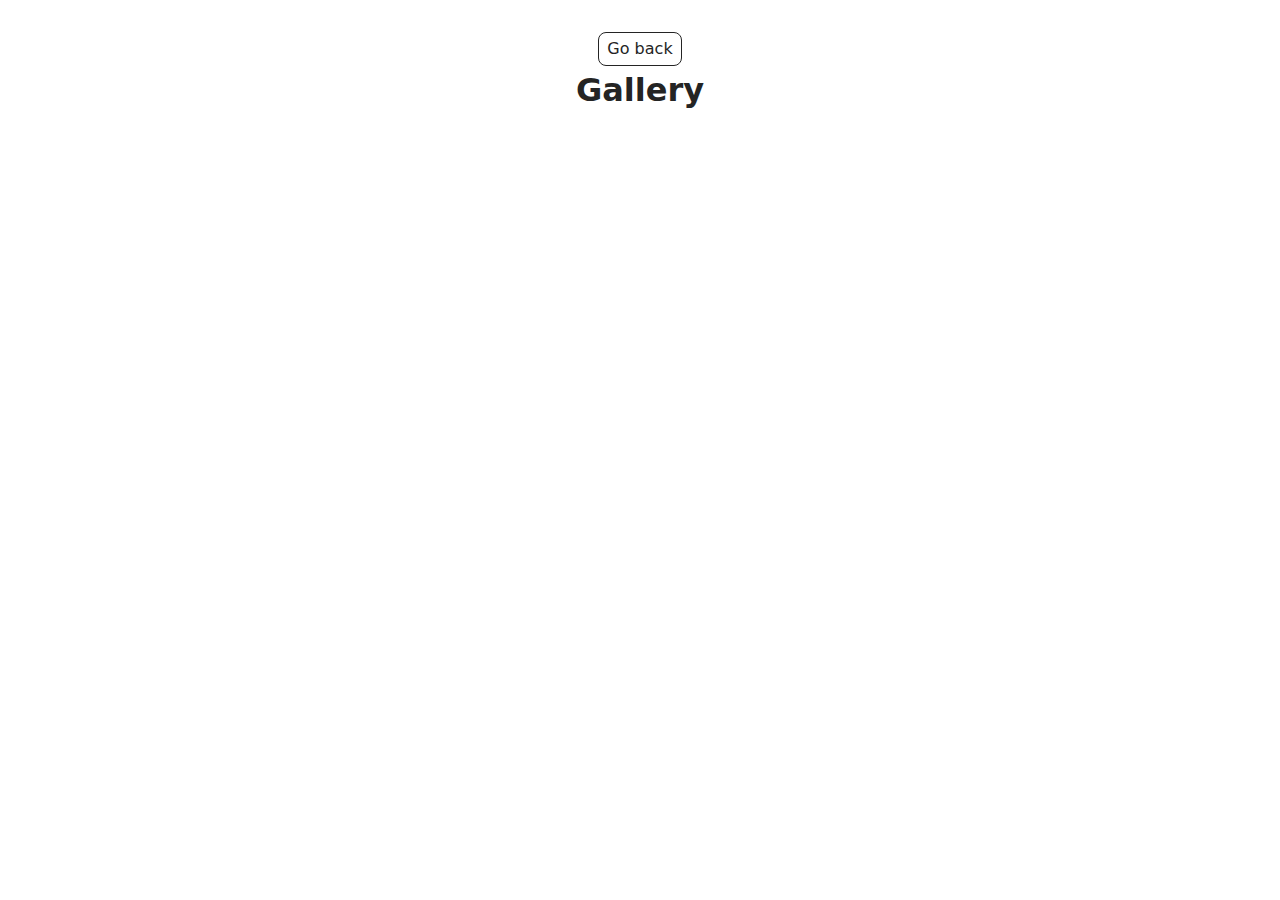
<file: src/1-gallery.html>
<!DOCTYPE html>
<html lang="en">
  <head>
    <meta charset="UTF-8" />
    <meta http-equiv="X-UA-Compatible" content="IE=edge" />
    <meta name="viewport" content="width=device-width, initial-scale=1.0" />
    <title>Gallery</title>
    <link rel="stylesheet" href="./css/styles.css" />
  </head>
  <body>
    <main>
      <div class="container">
        <a class="back-link" href="./index.html">Go back</a>
        <h1 class="main-title">Gallery</h1>
      </div>
    </main>
    <script type="module" src="./js/1-gallery.js"></script>
  </body>
</html>
</file>
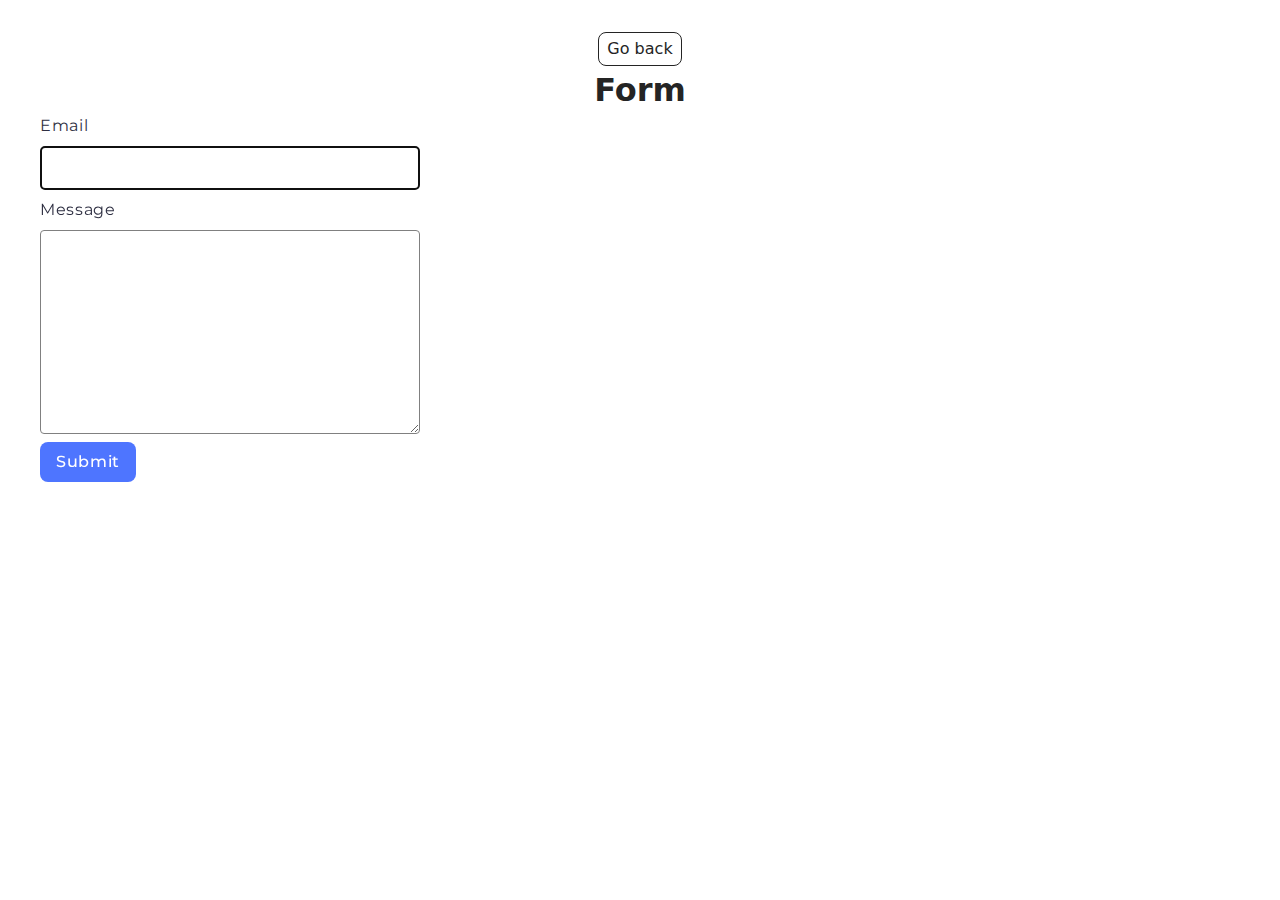
<file: src/2-form.html>
<!DOCTYPE html>
<html lang="en">
  <head>
    <meta charset="UTF-8" />
    <meta http-equiv="X-UA-Compatible" content="IE=edge" />
    <meta name="viewport" content="width=device-width, initial-scale=1.0" />
    <title>Form</title>
    <link
      href="https://fonts.googleapis.com/css2?family=Montserrat:ital,wght@0,100..900;1,100..900&display=swap"
      rel="stylesheet"
    />
    <link rel="stylesheet" href="./css/styles.css" />
  </head>
  <body>
    <main>
      <div class="container">
        <a class="back-link" href="./index.html">Go back</a>
        <h1 class="main-title">Form</h1>
        <form class="feedback-form" autocomplete="off">
          <label>
            Email
            <input type="email" name="email" autofocus />
          </label>
          <label>
            Message
            <textarea name="message" rows="8"></textarea>
          </label>
          <button type="submit">Submit</button>
        </form>
      </div>
    </main>
    <script type="module" src="./js/2-form.js"></script>
  </body>
</html>
</file>
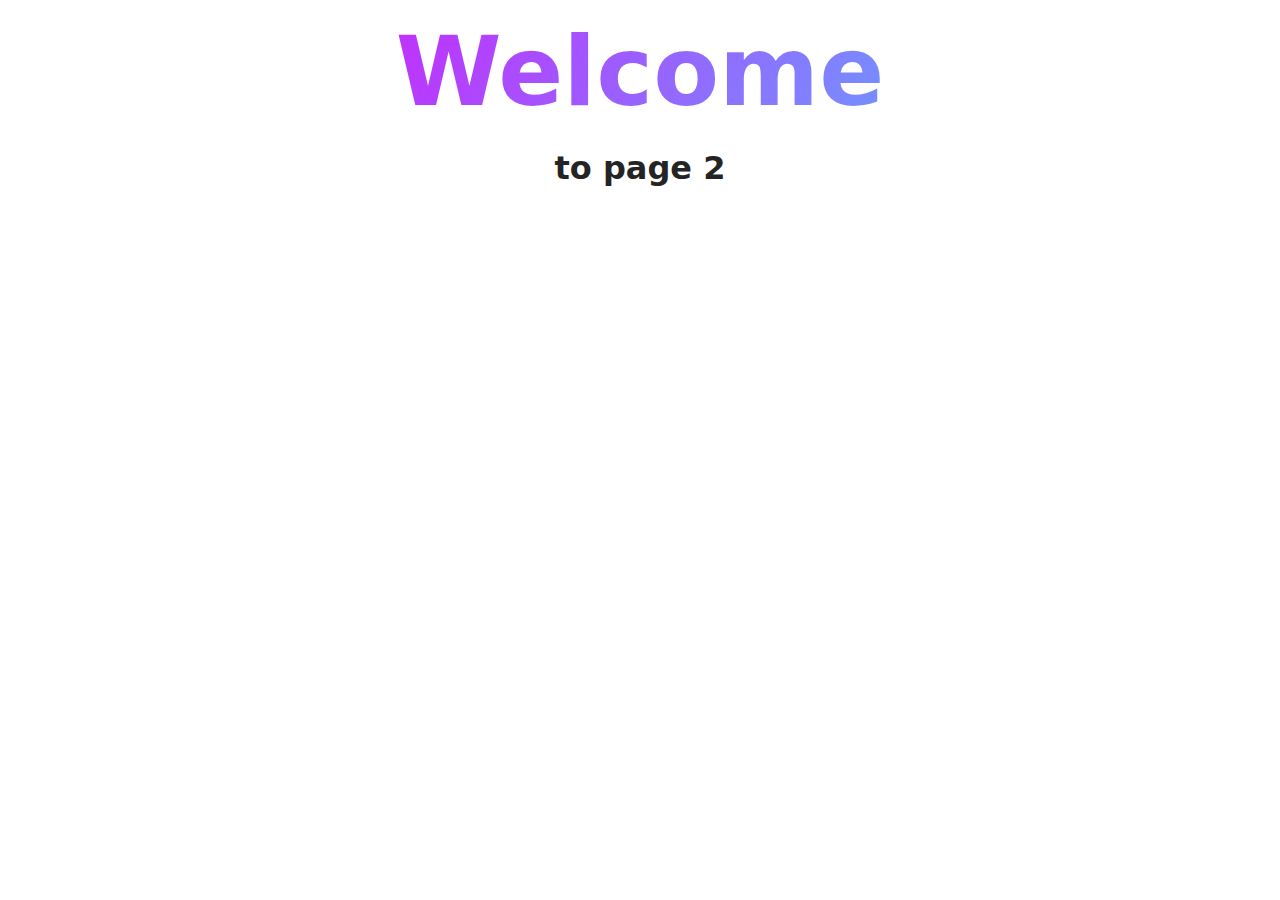
<file: src/page-2.html>
<!DOCTYPE html>
<html lang="en">
  <head>
    <meta charset="UTF-8" />
    <meta http-equiv="X-UA-Compatible" content="IE=edge" />
    <meta name="viewport" content="width=device-width, initial-scale=1.0" />
    <title>Page 2</title>
    <link rel="stylesheet" href="./css/styles.css" />
  </head>
  <body>
    <load
      src="./partials/header.html"
      icon-path="./img/sprite.svg#logo"
      highlight-act="active"
    />

    <main>
      <div class="container">
        <h1 class="main-title">
          <span class="main-title-gradient">Welcome</span> to page 2
        </h1>
        <load src="./partials/back-link.html" />
      </div>
    </main>

    <load src="./partials/footer.html" />
  </body>
</html>
</file>
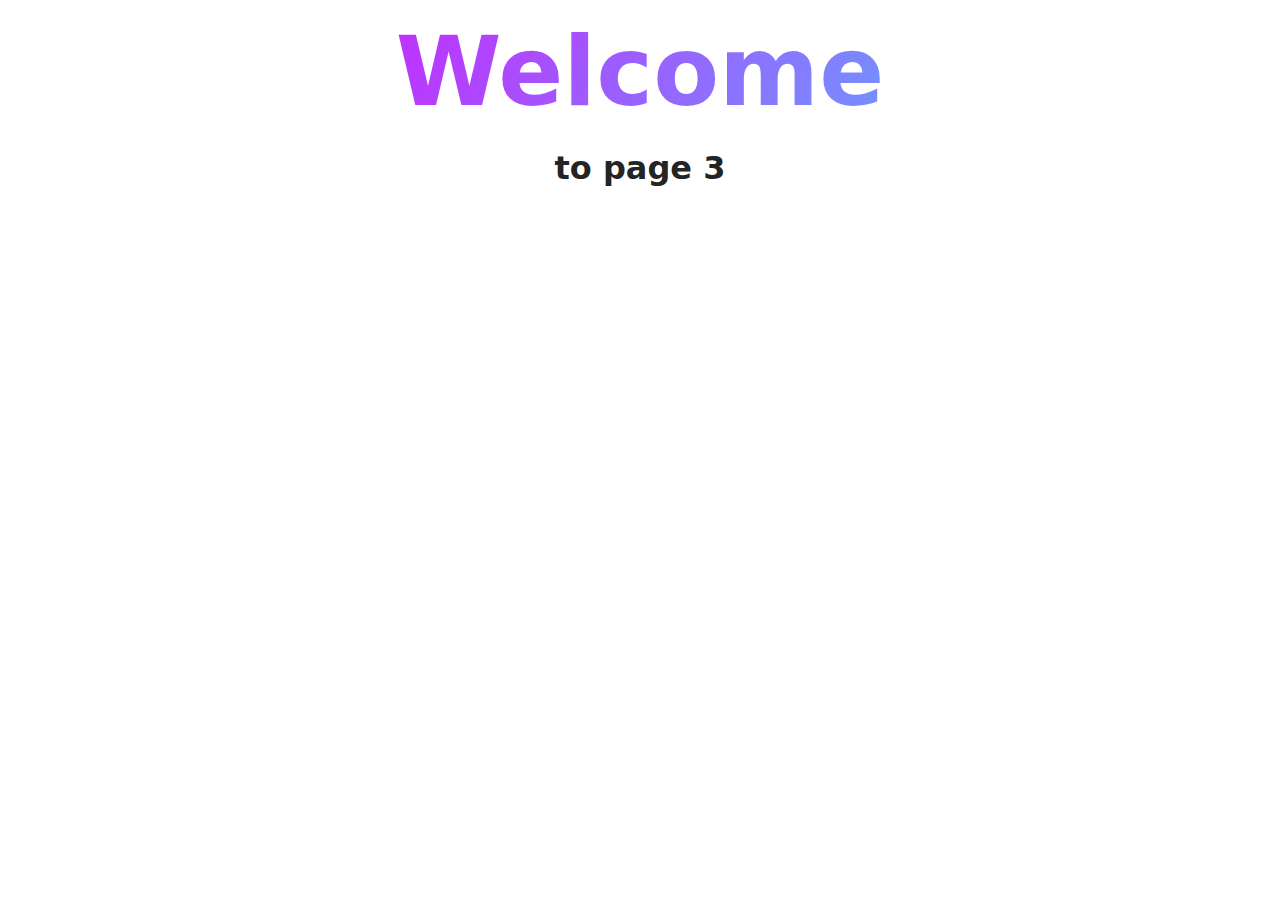
<file: src/page-3.html>
<!DOCTYPE html>
<html lang="en">
  <head>
    <meta charset="UTF-8" />
    <meta http-equiv="X-UA-Compatible" content="IE=edge" />
    <meta name="viewport" content="width=device-width, initial-scale=1.0" />
    <title>Page 3</title>
    <link rel="stylesheet" href="./css/styles.css" />
  </head>
  <body>
    <load
      src="./partials/header.html"
      icon-path="./img/sprite.svg#logo"
      highlight-curr="active"
    />

    <main>
      <div class="container">
        <h1 class="main-title">
          <span class="main-title-gradient">Welcome</span> to page 3
        </h1>
        <load src="./partials/back-link.html" />
      </div>
    </main>

    <load src="./partials/footer.html" />
  </body>
</html>
</file>
<file: src/css/styles.css>
/**
  |============================
  | include css partials with
  | default @import url()
  |============================
*/
/* Common styles */
@import url('./reset.css');
@import url('./base.css');
@import url('./container.css');
@import url('./animations.css');

/* Sections style */
@import url('./header.css');
@import url('./vite-promo.css');
@import url('./badges.css');
@import url('./back-link.css');
@import url('./footer.css');
@import url('./form.css');
@import url('./gallery.css');
</file>
